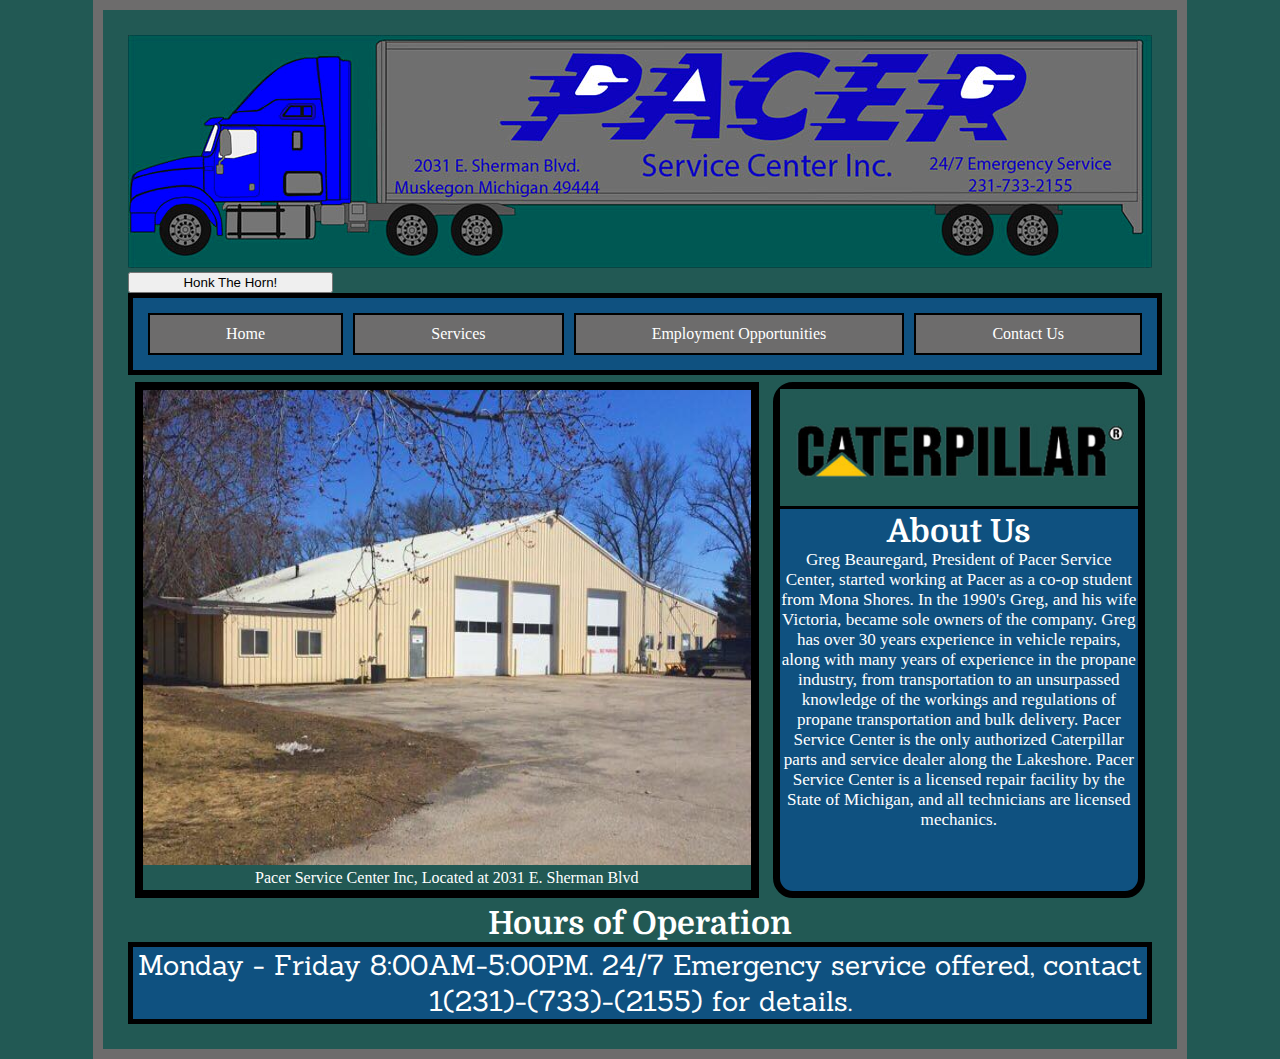
<file: Index.html>
<!doctype html>
<html class="no-js" lang="en">
    <head>
        <meta charset="utf-8">
        <meta http-equiv="x-ua-compatible" content="ie=edge">
        <title>PacerRepair</title>
        <meta name="description" content="">
        <meta name="viewport" content="width=device-width, initial-scale=1">

        <!-- External link (relative) to your main stylesheet -->
        <link rel="stylesheet" href="css/screen5.css">

        <!-- External link (relative) to your javascript file -->
        <script src="js/index.js"></script>
    </head>

    <body class="basic">
		<div class="container">
 	<header>
			<figure class="HeaderImg">
		<img class="header-img" src="images/truck-template-1.jpg" alt="Heads">
			</figure>
			<audio id="Horn" src="sound/horn.mp3"></audio>
			<button class="Noise" onclick="document.getElementById('Horn').play()">Honk The Horn!</button>
			<nav>
 				<ul>
 					<li><a href="Index.html">Home</a></li>
 					<li><a href="Services.html">Services</a></li>
 					<li><a href="Employment-Opportunities.html">Employment Opportunities</a></li>
 					<li><a href="Contact.html">Contact Us</a></li>
				</ul>
			</nav>
	 </header>
	 	<div class="content1">
			<figure class="PacerImg">
				<img class="SecondPhoto" src="images/Pacer-Front-Picture.jpg" alt="Body-img">
				<figcaption class="Caption1">Pacer Service Center Inc, Located at 2031 E. Sherman Blvd</figcaption>
			</figure>
	 		<article class="about-us">
					<aside class="CatLogo">
					<img class="Logo" src="images/Cat-Logo.jpg" alt="Catlogo">
				</aside>
    			<h1 class="About-us-h1">About Us</h1>
		 		<p class="main-paragraph">Greg Beauregard, President of Pacer Service Center, started working at Pacer as a co-op student from Mona Shores. In the 1990's Greg, and his wife Victoria, became sole owners of the company. Greg has over 30 years experience in vehicle repairs, along with many years of experience in the propane industry, from transportation to an unsurpassed knowledge of the workings and regulations of propane transportation and bulk delivery. Pacer Service Center is the only authorized Caterpillar parts and service dealer along the Lakeshore. Pacer Service Center is a licensed repair facility by the State of Michigan, and all technicians are licensed mechanics.
				</p>
			</article>
		</div>
		<footer class="Footer">
			<h1 class="footerh1">Hours of Operation</h1>
			<p class="footerP">Monday - Friday 8:00AM-5:00PM. 24/7 Emergency service offered, contact 1(231)-(733)-(2155) for details.</p>
		</footer>
	</div>
    </body>
</html>
</file>
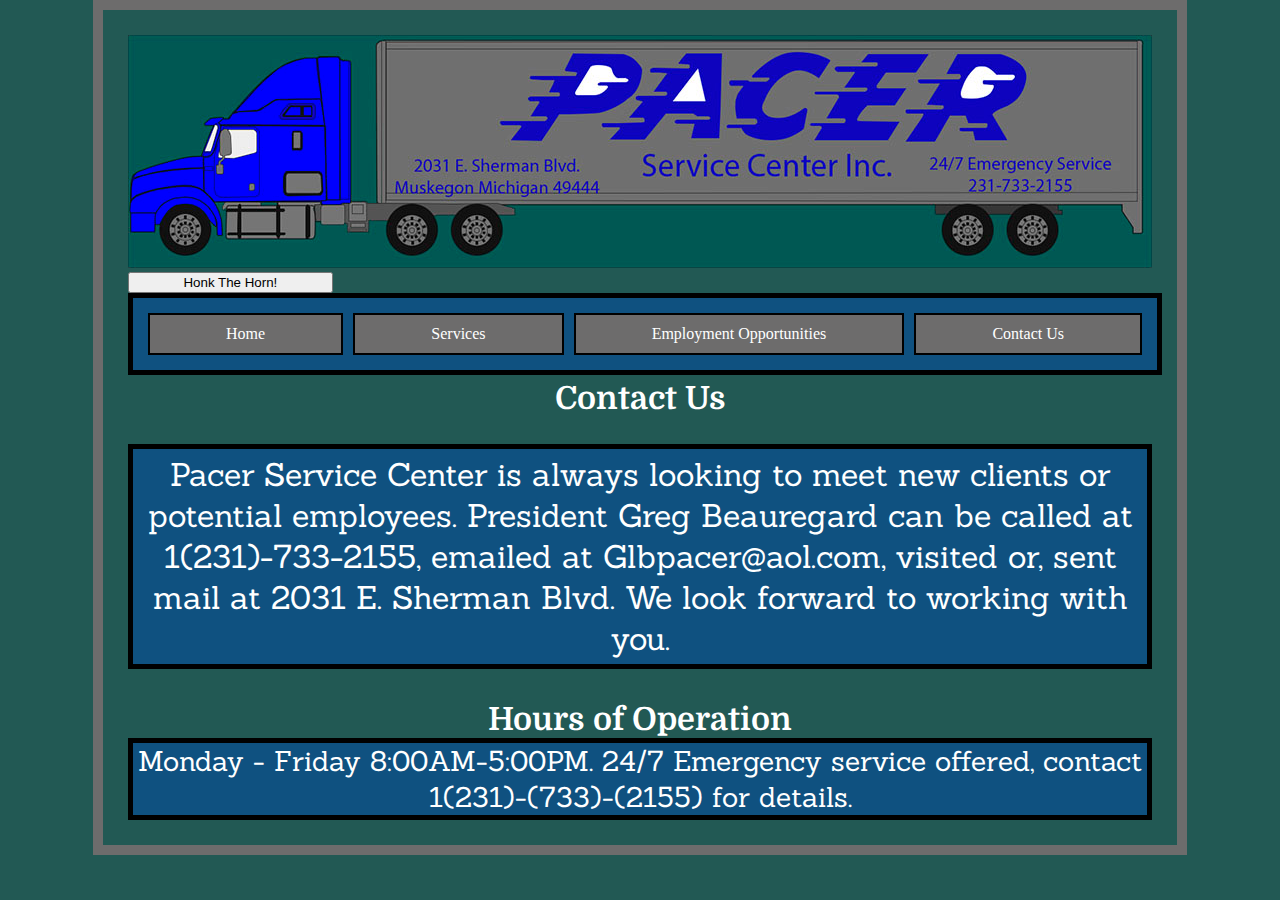
<file: Contact.html>
<!doctype html>
<html class="no-js" lang="en">
    <head>
        <meta charset="utf-8">
        <meta http-equiv="x-ua-compatible" content="ie=edge">
        <title>PacerRepair</title>
        <meta name="description" content="">
        <meta name="viewport" content="width=device-width, initial-scale=1">

        <!-- External link (relative) to your main stylesheet -->
        <link rel="stylesheet" href="css/screen5.css">

        <!-- External link (relative) to your javascript file -->
        <script src="js/index.js"></script>
    </head>

   <body class="basic">
	<div class="container">
	<header>
		<figure class="HeaderImg">
	<img class="header-img" src="images/truck-template-1.jpg" alt="header img">
		</figure>
		<audio id="Horn" src="sound/horn.mp3"></audio>
		<button class="Noise" onclick="document.getElementById('Horn').play()">Honk The Horn!</button>
		<nav>
				<ul>
					<li><a href="Index.html">Home</a></li>
					<li><a href="Services.html">Services</a></li>
					<li><a href="Employment-Opportunities.html">Employment Opportunities</a></li>
					<li><a href="Contact.html">Contact Us</a></li>
			</ul>
		</nav>
 </header>
 	<div class="content4">
		<section class="End">
			<h1 class="Contact">Contact Us</h1>
			<p class="P5">Pacer Service Center is always looking to meet new clients or potential employees. President Greg Beauregard can be called at 1(231)-733-2155, emailed at Glbpacer@aol.com, visited or, sent mail at 2031 E. Sherman Blvd. We look forward to working with you.
			</p>
		</section>
				</div>
				<footer class="Footer">
					<h1 class="footerh1">Hours of Operation</h1>
					<p class="footerP">Monday - Friday 8:00AM-5:00PM. 24/7 Emergency service offered, contact 1(231)-(733)-(2155) for details.</p>
				</footer>
			</div>
		    </body>
		</html>
</file>
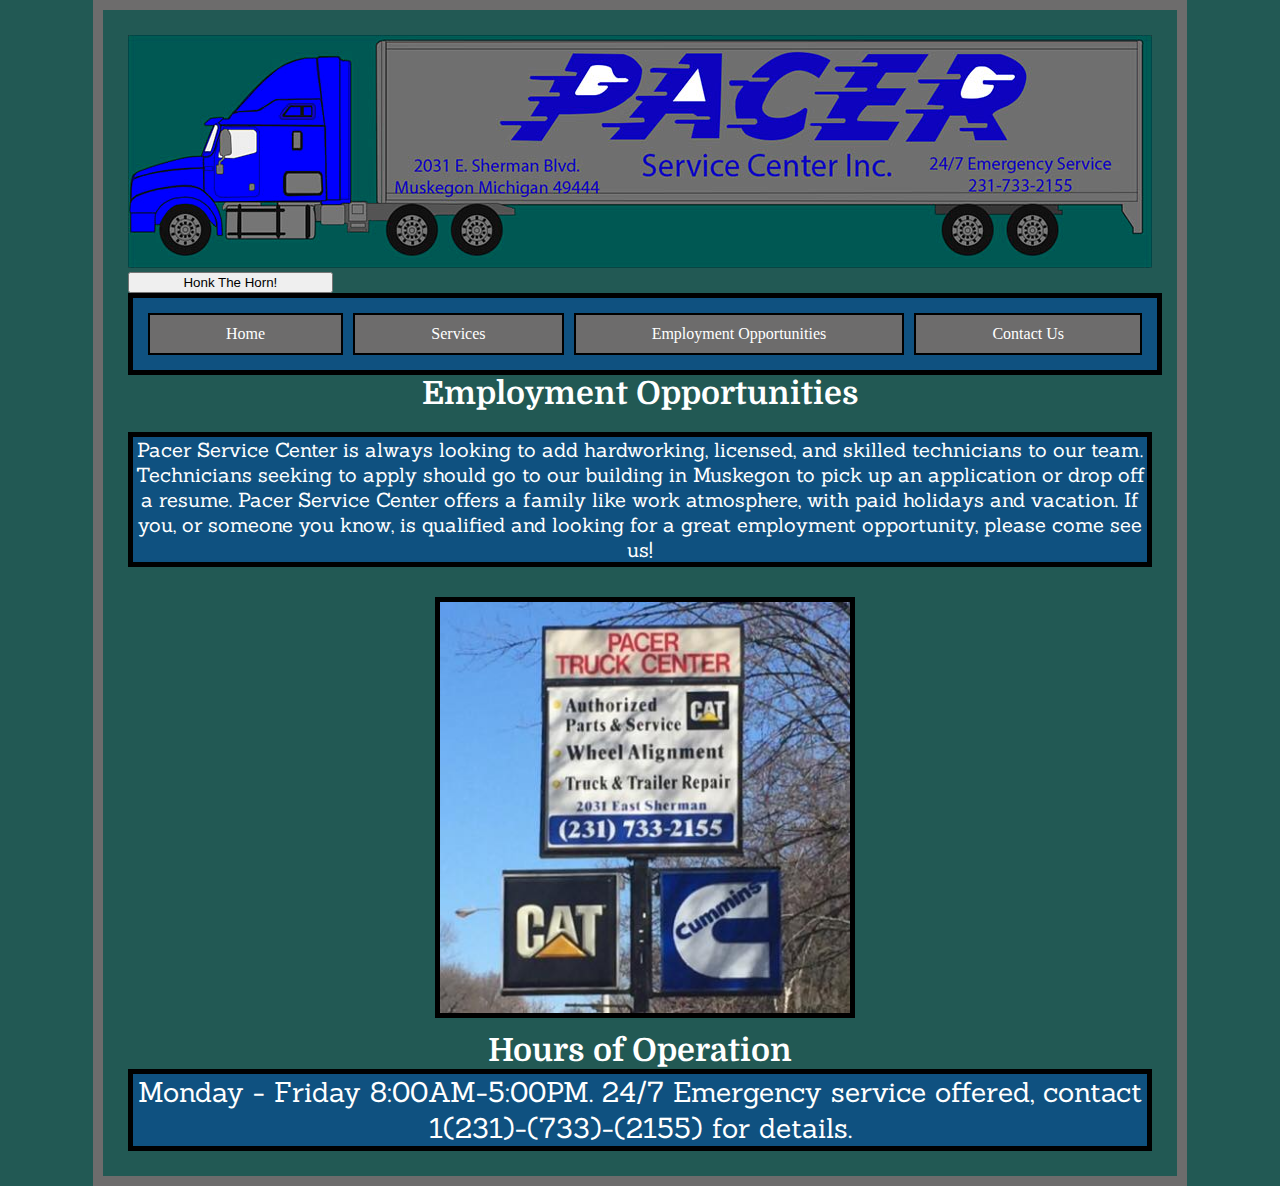
<file: Employment-Opportunities.html>
<!doctype html>
<html class="no-js" lang="en">
    <head>
        <meta charset="utf-8">
        <meta http-equiv="x-ua-compatible" content="ie=edge">
        <title>PacerRepair</title>
        <meta name="description" content="">
        <meta name="viewport" content="width=device-width, initial-scale=1">

        <!-- External link (relative) to your main stylesheet -->
        <link rel="stylesheet" href="css/screen5.css">

        <!-- External link (relative) to your javascript file -->
        <script src="js/index.js"></script>
    </head>

    <body class="basic">
		<div class="container">
 	<header>
			<figure class="HeaderImg">
		<img class="header-img" src="images/truck-template-1.jpg" alt="header img">
			</figure>
			<audio id="Horn" src="sound/horn.mp3"></audio>
			<button class="Noise" onclick="document.getElementById('Horn').play()">Honk The Horn!</button>
		<nav>
 			<ul>
			<li><a href="Index.html">Home</a></li>
			<li><a href="Services.html">Services</a></li>
			<li><a href="Employment-Opportunities.html">Employment Opportunities</a></li>
			<li><a href="Contact.html">Contact Us</a></li>
		</ul>
		</nav>
 	</header>
	<div class="content3">
		<section class="EmploymentOpp">
			<h1>Employment Opportunities</h1>
			<p class="P6">Pacer Service Center is always looking to add hardworking, licensed, and skilled technicians to our team. Technicians seeking to apply should go to our building in Muskegon to pick up an application or drop off a resume. Pacer Service Center offers a family like work atmosphere, with paid holidays and vacation. If you, or someone you know, is qualified and looking for a great employment opportunity, please come see us!</p>
		</section>
		<figure class="Sign">
			<img class="Help" src="images/Help-Wanted.jpg" alt="SignImg">
		</figure>
	</div>
				<footer class="Footer">
					<h1 class="footerh1">Hours of Operation</h1>
					<p class="footerP">Monday - Friday 8:00AM-5:00PM. 24/7 Emergency service offered, contact 1(231)-(733)-(2155) for details.</p>
				</footer>
			</div>
		    </body>
		</html>
</file>
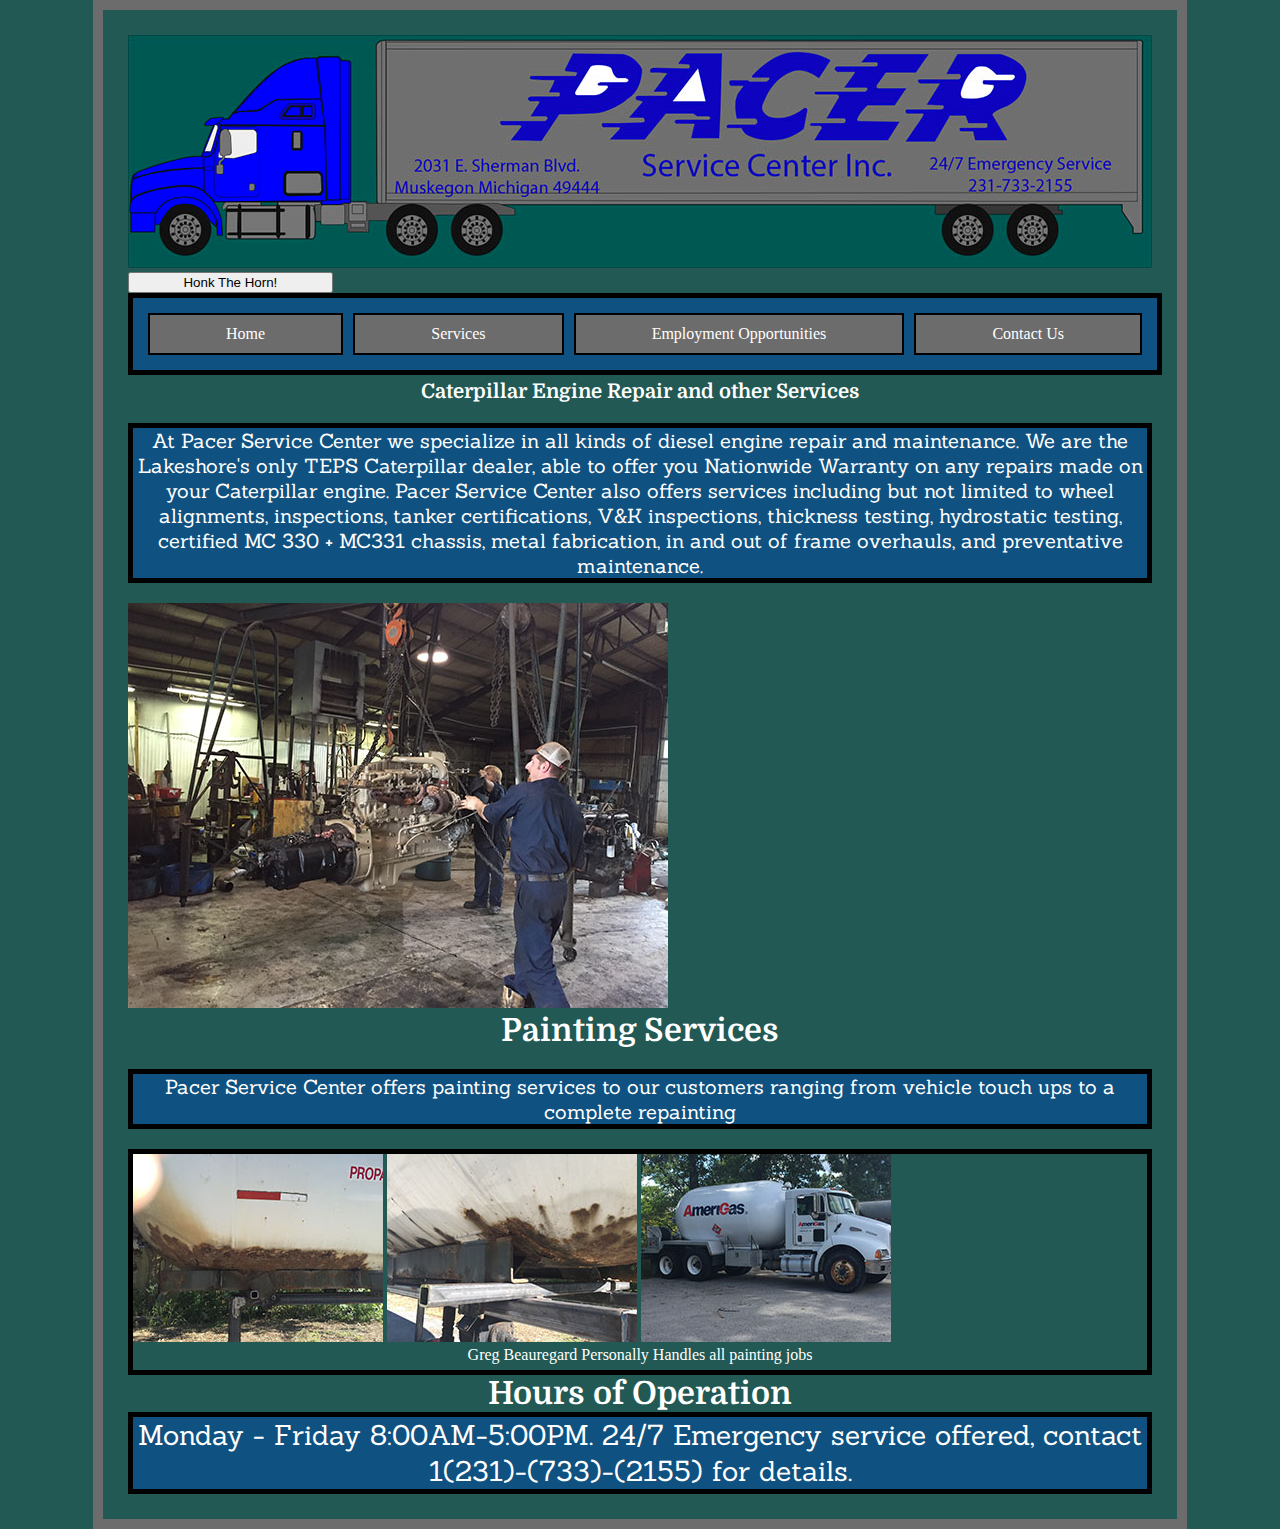
<file: Services.html>
<!doctype html>
<html class="no-js" lang="en">
    <head>
        <meta charset="utf-8">
        <meta http-equiv="x-ua-compatible" content="ie=edge">
        <title>PacerRepair</title>
        <meta name="description" content="">
        <meta name="viewport" content="width=device-width, initial-scale=1">

        <!-- External link (relative) to your main stylesheet -->
        <link rel="stylesheet" href="css/screen5.css">

        <!-- External link (relative) to your javascript file -->
        <script src="js/index.js"></script>
    </head>
	
    <body class="basic">
		<div class="container">
 	<header>
			<figure class="HeaderImg">
		<img class="header-img" src="images/truck-template-1.jpg" alt="header img">
			</figure>
			<audio id="Horn" src="sound/horn.mp3"></audio>
			<button class="Noise" onclick="document.getElementById('Horn').play()">Honk The Horn!</button>
		<nav>
 			<ul>
			<li><a href="Index.html">Home</a></li>
			<li><a href="Services.html">Services</a></li>
			<li><a href="Employment-Opportunities.html">Employment Opportunities</a></li>
			<li><a href="Contact.html">Contact Us</a></li>
		</ul>
		</nav>
 	</header>
	<div class="content2">
		<section class="Catterpillar-services">
			<h1 class="CatH1">Caterpillar Engine Repair and other Services</h1>
				<p class="P1">At Pacer Service Center we specialize in all kinds of diesel engine repair and maintenance. We are the Lakeshore's only TEPS Caterpillar dealer, able to offer you Nationwide Warranty on any repairs made on your Caterpillar engine. Pacer Service Center also offers services including but not limited to wheel alignments, inspections, tanker certifications, V&K inspections, thickness testing, hydrostatic testing, certified MC 330 + MC331 chassis, metal fabrication, in and out of frame overhauls, and preventative maintenance.</p>
			</section>
			<figure class="Services">
				<img class="ServicesImg" src="images/ServicesImg.JPG" alt="WhatWeDoImg">
			</figure>
			<section class="Painting">
				<h1>Painting Services</h1>
				<p class="P3"> Pacer Service Center offers painting services to our customers ranging from vehicle touch ups to a complete repainting
				</p>
			</section>
					<figure class="Painting-Examples">
						<img class="Painting1" src="images/Painting1.JPG" alt="Rust1">	
						<img class="Painting2" src="images/Painting2.JPG" alt="Rust2">
						<img class="Painting3" src="images/Painting3.JPG" alt="Rust3">
						<figcaption class="Caption2">Greg Beauregard Personally Handles all painting jobs</figcaption>
					</figure>			
					</div>
					<footer class="Footer">
						<h1 class="footerh1">Hours of Operation</h1>
						<p class="footerP">Monday - Friday 8:00AM-5:00PM. 24/7 Emergency service offered, contact 1(231)-(733)-(2155) for details.</p>
					</footer>
				</div>
			    </body>
			</html>
</file>
<file: css/screen5.css>
@import url('https://fonts.googleapis.com/css?family=Domine|Sanchez');

body.basic {
	background: #225954;
	margin: 0 auto;
	width: 80%;
	height: auto;
	padding: 25px;
	border: 10px solid #6d6c6c;
	min-height: 768px;
}

p {
	font-size: 20px;
	background: #0f5180;
	text-align: center;
	color: #ffffff;
	font-family: 'Sanchez', serif;
	
}

h1 {
	color: #ffffff;
	margin: 0 auto;
	text-align: center;
	font-family:'Domine', serif;
}

figure.HeaderImg {
	width: 100%;
	height: auto;
	margin: 0 auto;
}

.header-img {
	width: 100%;
	height: 100%;
}

header {
	background: #225954;
}

nav {
	width: 100%;
	background: #0f5180;
	border: 5px solid #000000;
}

nav ul {
	display: flex;
	flex-direction: row;
	margin: 0;
	padding: 10px;
}

nav ul li {
	list-style: none;
	flex-grow: 1;
	text-align: center;
}


nav ul li a {
	display: block;
	background: #6d6c6c;
	text-decoration: none;
	border: 2px solid #000000;
	margin: 5px;
	padding: 10px;
	color: #ffffff;
}

p.P1 {
	border: 5px solid #000000;
	color: #ffffff;
}


p.P3 {
	border: 5px solid #000000;
	color: #ffffff;
}

p.P5 {
	border: 5px solid #000000;
	font-size: 32px;
	padding: 5px;
}

p.P6 {
	border: 5px solid #000000;
}
p.main-paragraph {
	width: 100%;
	height: auto;
	max-height: 318px;
	margin: 0 auto;
	font-size: 20px;
	font-size: 1.9vh;
	font-family: initial;

}

p.footerP {
	font-size: 28px;
	border: 5px solid #000000;
	margin: 0 auto;
}

h1.footerh1 {
	margin: 0 auto;
}

h1.Contact {
	font-size: ;
	margin: 5px 0px -5px 0px;
}

.About-us-h1 {
	margin: 0 auto;
	color: white;
	text-align: center;
	font-size: 32px;
}

.content1 {
	display: flex;
	justify-content: space-between;
	flex-direction: row;
	flex: 1 1 auto;
}


.content2 {
	display: flex;
	justify-content: space-between;
	flex-direction: row;
	flex-wrap: wrap;
	flex: 1 1 auto;
}

.content3 {
	display: flex;
	justify-content: space-between;
	flex-direction: row;
	flex-wrap: wrap;
	flex: 1 1 auto;
}


.content1 figure {
	flex: 2 1 0;
}

.content4 {
	display: flex;
	justify-content: space-between;
	flex-direction: row;
	flex-wrap: wrap;
	flex: 1 1 auto;
}

img.Logo {
	width: 100%;
	height: 100%;
}



img.Logo {
	border-bottom: 3px solid #000000;
}


article.about-us {
	width: 35%;
	height: auto;
	margin: 7px;
	background: #0f5180;
	border: 7px solid black;
	border-radius: 20px;
	color: white;
	text-align: center;
}

figure.PacerImg {
	width: 100%;
	height: 500px;

	margin: 7px;
	border: 8px solid #000000;
}

figcaption.Caption1 {
	color: #ffffff;
	text-align: center;
}

.SecondPhoto {
	width: 100%;
	height: 95%;
}

h1.CatH1 {
	font-size: 20px;
	color: #ffffff;
	margin: 5px auto;
}

section.Catterpillar-services {
	margin: 0 auto;
	width: 100%;
	height: auto;
}


section.Painting {
	width: 100%;
	height: auto;
}

figure.Services {
	width: 100%;
	margin: 0 auto;
	height: 100%;
}

img.ServicesImage {
	width: 100%;
	border: 5px solid #000000;
}

figure.Painting-Examples {
	width: 100%;
	height: 100%;
	margin: 0 auto;
	padding-bottom: 6px;
	border: 5px solid #000000;
}
img.PaintingEx1 {
	width: 32%;
	height: auto;
	margin: 2px;
	border: 2px solid #000000;
}

img.PaintingEx2 {
	width: 32%;
	height: auto;
	margin: 2px;
	border: 1px solid #000000;
}

img.PaintingEx3 {
	width: 32%;
	height: auto;
	margin: 2px;
	border: 1px solid #000000;
}

figcaption.Caption2 {
	text-align: center;
	color: #ffffff;
}

aside.CatLogo {
	width: 100%;
	height: auto;
	margin: 0 auto;
}

figure.Sign {
	width: 40%;
	height: auto;
	margin: 5px auto;
}

img.Help {
	width: 100%;
	height: auto;
	margin: 5px auto;
	border: 5px solid #000000;
}

footer.Footer {
	margin: 0 auto;
}

button {
	width: 20%;
}

@media (max-width: 886px) {
	figure.Painting-Examples {
		display: flex;
		flex-direction: column;
		width: 100%;
		margin: 0 auto;
		flex: 1 1 0;
	}
	img.Painting1 {
		width: 95%;
		height: auto;
		margin: 5px auto;
	}
	img.Painting2 {
		width: 95%;
		height: auto;
		margin: 5px auto;
	}
	img.Painting3 {
		width: 95%;
		height: auto;
		margin: 5px auto;
	}
}

@media (max-width: 998px) {
	.content1 {
		flex-direction: column;
		flex: 1 1 0;
	}
	
	figure.PacerImg {
		margin: 5px auto;
	}
	
	p.main-paragraph {
		font-size: 2.5vh;
		margin: 5px auto;
		border: 5px solid #000000;
		border-radius: 20px;
	}
	
	article.about-us {
		border: none;
		width: 100%;
		margin: 5px auto;
	}
	
	
	h1.About-us-h1 {
		background: #225954 ;
		padding: 5px;
	}
	aside.CatLogo {
		display: none;
	}
	p.footerP {
		font-size: 18px;
		margin: 0 auto;
	}
	
	
}
</file>
